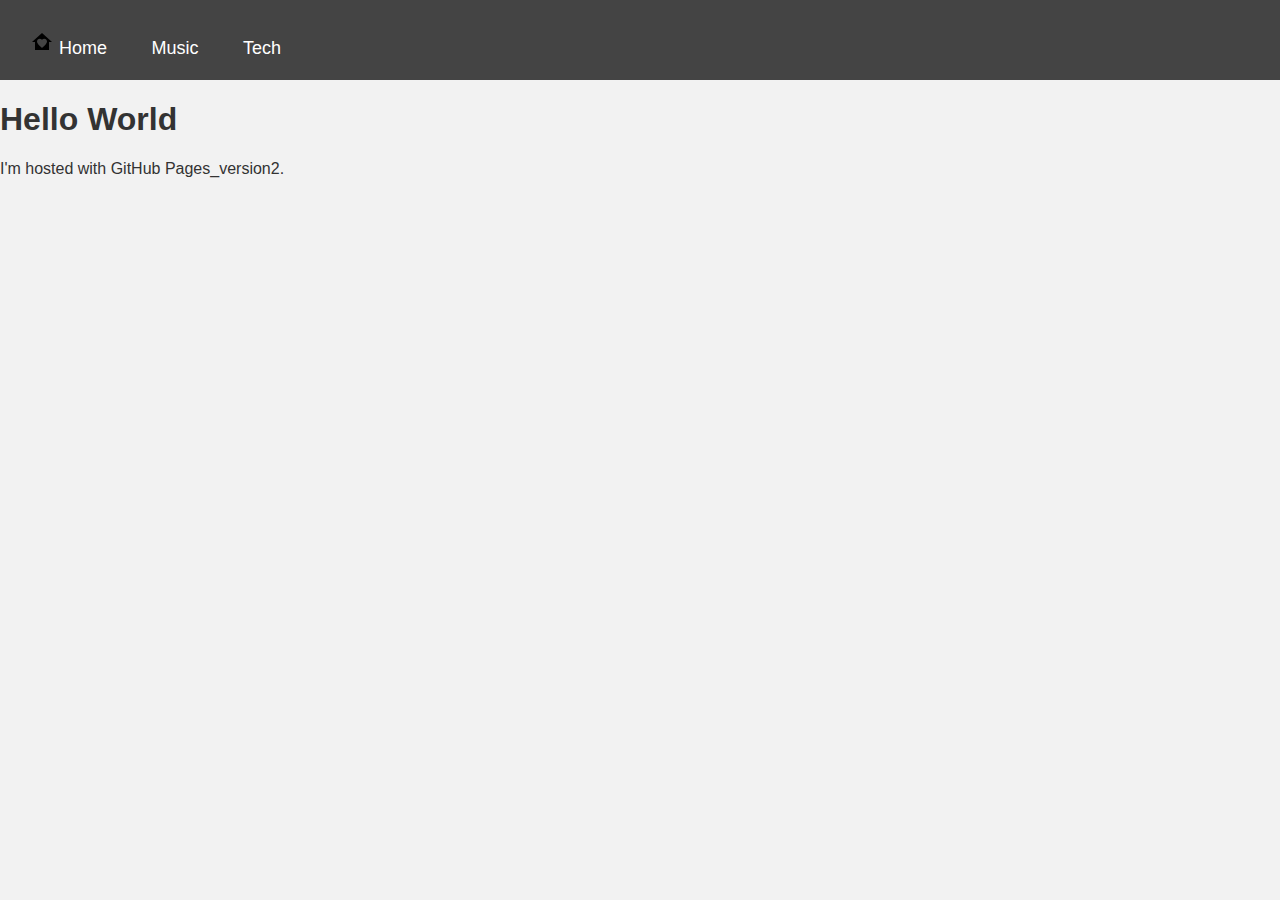
<file: index.html>
<!DOCTYPE html>
<html>
<head>
  <meta charset="UTF-8">
  <title>RunTheCode</title>
  <link rel="stylesheet" href="style.css">
</head>
<body>
  <header>
    <nav>
      <ul>
        <li><a href="index.html"><img class="mdi-icon" src="../images/icons/mdi-home.svg" width="24" height="24" alt="Home Icon"> Home</a></li>
        <li><a href="music.html">Music</a></li>
        <li><a href="tech.html">Tech</a></li>
      </ul>
    </nav>
  </header>
  <main>
    <h1>Hello World</h1>
    <p>I'm hosted with GitHub Pages_version2.</p>
  </main>
</body>
</html>
</file>
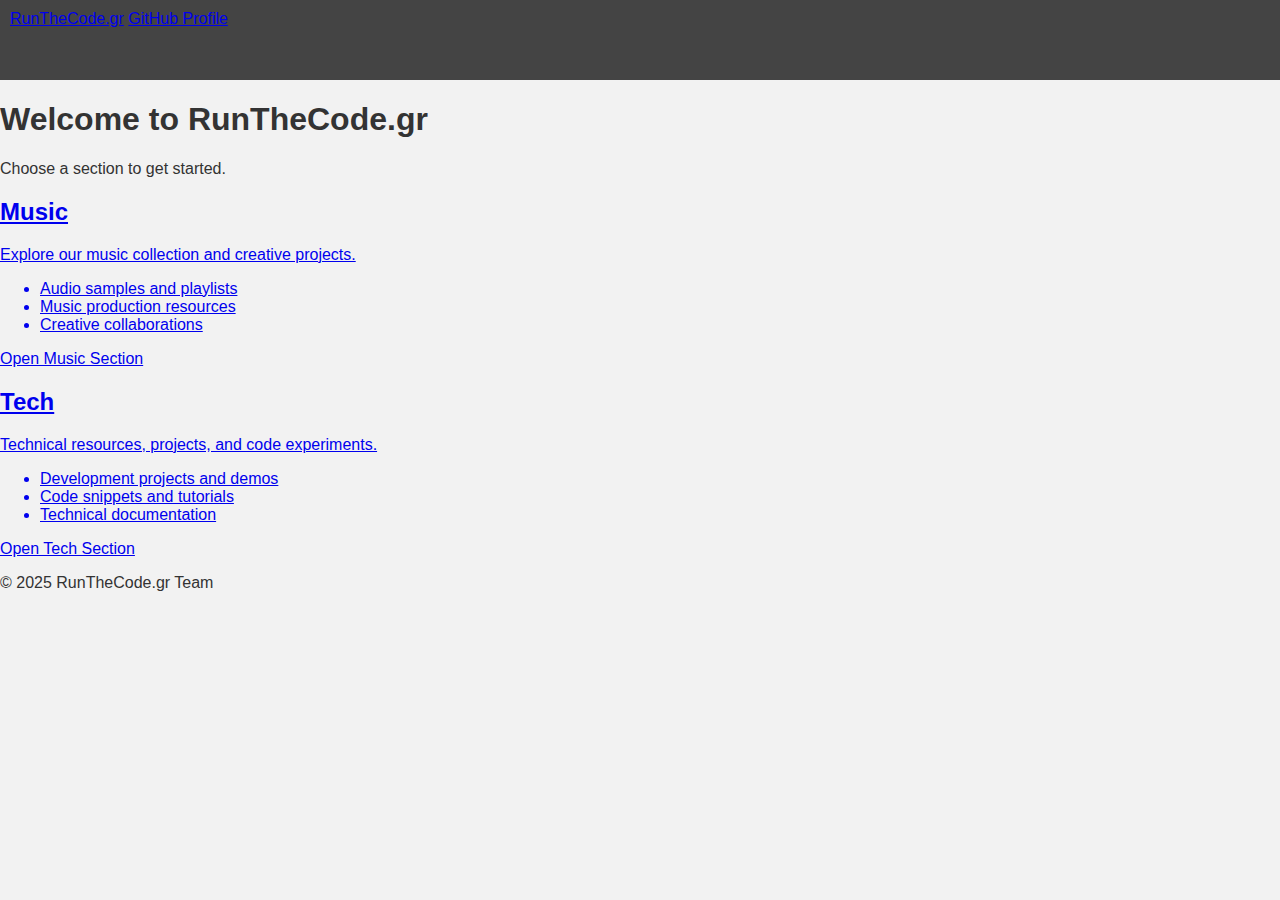
<file: index-stable-v1.html>
<!DOCTYPE html>
<html lang="en">

<head>
  <meta charset="UTF-8">
  <meta name="viewport" content="width=device-width, initial-scale=1.0">
  <title>RunTheCode.gr • Tech & Music Hub</title>
  <link rel="preconnect" href="https://fonts.googleapis.com">
  <link rel="preconnect" href="https://fonts.gstatic.com" crossorigin>
  <link href="https://fonts.googleapis.com/css2?family=Inter:wght@400;600;700&display=swap" rel="stylesheet">
  <link rel="stylesheet" href="style.css">
</head>

<body>
  <header class="site-header">
    <div class="container">
      <a href="index.html" class="site-title">RunTheCode.gr</a>
      <a href="https://github.com/runthecode-gr" class="github-link" target="_blank">GitHub Profile</a>
    </div>
  </header>

  <main>
    <section class="hero">
      <div class="container">
        <h1>Welcome to RunTheCode.gr</h1>
        <p class="subtitle">Choose a section to get started.</p>
      </div>
    </section>

    <section class="cards-section">
      <div class="container">
        <a href="music.html" class="card-link">
          <div class="card">
            <h2>Music</h2>
            <p class="card-description">Explore our music collection and creative projects.</p>
            <ul class="card-features">
              <li>Audio samples and playlists</li>
              <li>Music production resources</li>
              <li>Creative collaborations</li>
            </ul>
            <span class="btn">Open Music Section</span>
          </div>
        </a>

        <a href="tech.html" class="card-link">
          <div class="card">
            <h2>Tech</h2>
            <p class="card-description">Technical resources, projects, and code experiments.</p>
            <ul class="card-features">
              <li>Development projects and demos</li>
              <li>Code snippets and tutorials</li>
              <li>Technical documentation</li>
            </ul>
            <span class="btn">Open Tech Section</span>
          </div>
        </a>
      </div>
    </section>
  </main>

  <footer class="site-footer">
    <div class="container">
      <p>&copy; 2025 RunTheCode.gr Team</p>
    </div>
  </footer>
</body>

</html>
</file>
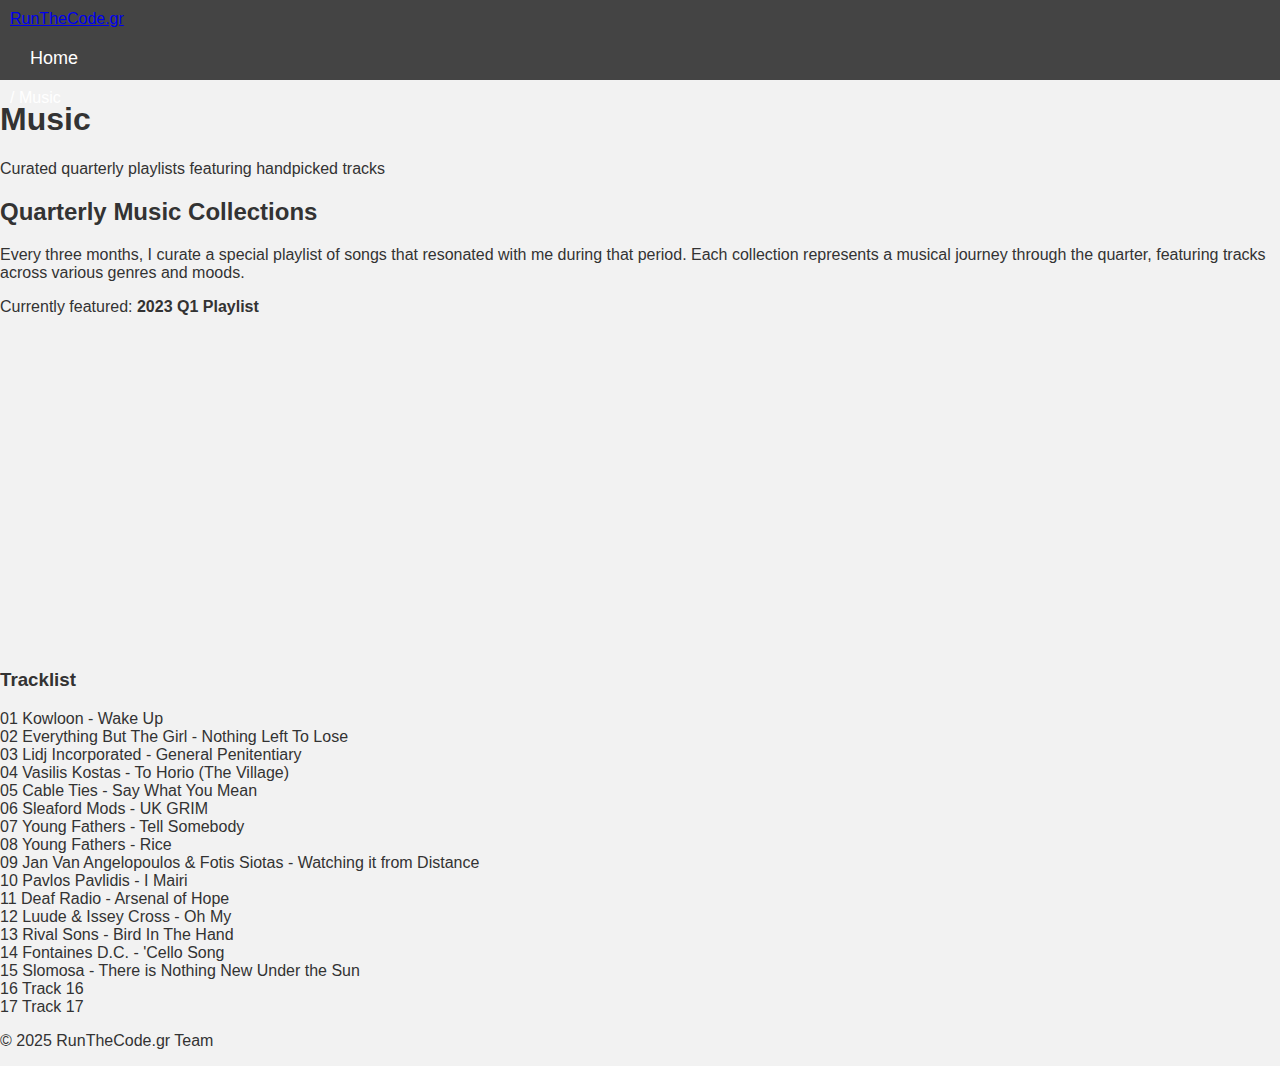
<file: music-stable-v1.0.html>
<!DOCTYPE html>
<html lang="en">

<head>
  <meta charset="UTF-8">
  <meta name="viewport" content="width=device-width, initial-scale=1.0">
  <title>Music - RunTheCode.gr</title>
  <link rel="preconnect" href="https://fonts.googleapis.com">
  <link rel="preconnect" href="https://fonts.gstatic.com" crossorigin>
  <link href="https://fonts.googleapis.com/css2?family=Inter:wght@400;600;700&display=swap" rel="stylesheet">
  <link rel="stylesheet" href="style.css">
</head>

<body>
  <header class="site-header">
    <div class="container">
      <a href="index.html" class="site-title">RunTheCode.gr</a>
      <nav class="breadcrumb">
        <a href="index.html">Home</a>
        <span class="separator">/</span>
        <span class="current">Music</span>
      </nav>
    </div>
  </header>

  <main>
    <section class="music-hero">
      <div class="container">
        <h1>Music</h1>
        <p class="music-subtitle">Curated quarterly playlists featuring handpicked tracks</p>
      </div>
    </section>

    <section class="playlist-info">
      <div class="container">
        <div class="info-card">
          <h2>Quarterly Music Collections</h2>
          <p>Every three months, I curate a special playlist of songs that resonated with me during that period.
            Each
            collection represents a musical journey through the quarter, featuring tracks across various genres and
            moods.</p>
          <p class="current-playlist">Currently featured: <strong>2023 Q1 Playlist</strong></p>
        </div>
      </div>
    </section>

    <section class="music-content">
      <div class="container">
        <div class="playlist-grid">
          <div class="video-container">
            <div class="video-wrapper">
              <iframe id="youtube-player" width="560" height="315"
                src="https://www.youtube.com/embed/videoseries?list=PLo5Dkz0iHmDiCw7fQ3vY3V5Sb7Z26VlQO&enablejsapi=1"
                frameborder="0" allow="autoplay; encrypted-media" allowfullscreen></iframe>
            </div>
          </div>

          <div class="tracklist-container">
            <h3>Tracklist</h3>
            <div class="tracklist">
              <div class="track-item" data-index="0">
                <span class="track-number">01</span>
                <span class="track-name">Kowloon - Wake Up</span>
              </div>
              <div class="track-item" data-index="1">
                <span class="track-number">02</span>
                <span class="track-name">Everything But The Girl - Nothing Left To Lose</span>
              </div>
              <div class="track-item" data-index="2">
                <span class="track-number">03</span>
                <span class="track-name">Lidj Incorporated - General Penitentiary</span>
              </div>
              <div class="track-item" data-index="3">
                <span class="track-number">04</span>
                <span class="track-name">Vasilis Kostas - To Horio (The Village)</span>
              </div>
              <div class="track-item" data-index="4">
                <span class="track-number">05</span>
                <span class="track-name">Cable Ties - Say What You Mean</span>
              </div>
              <div class="track-item" data-index="5">
                <span class="track-number">06</span>
                <span class="track-name">Sleaford Mods - UK GRIM</span>
              </div>
              <div class="track-item" data-index="6">
                <span class="track-number">07</span>
                <span class="track-name">Young Fathers - Tell Somebody</span>
              </div>
              <div class="track-item" data-index="7">
                <span class="track-number">08</span>
                <span class="track-name">Young Fathers - Rice</span>
              </div>
              <div class="track-item" data-index="8">
                <span class="track-number">09</span>
                <span class="track-name">Jan Van Angelopoulos & Fotis Siotas - Watching it from Distance</span>
              </div>
              <div class="track-item" data-index="9">
                <span class="track-number">10</span>
                <span class="track-name">Pavlos Pavlidis - I Mairi</span>
              </div>
              <div class="track-item" data-index="10">
                <span class="track-number">11</span>
                <span class="track-name">Deaf Radio - Arsenal of Hope</span>
              </div>
              <div class="track-item" data-index="11">
                <span class="track-number">12</span>
                <span class="track-name">Luude & Issey Cross - Oh My</span>
              </div>
              <div class="track-item" data-index="12">
                <span class="track-number">13</span>
                <span class="track-name">Rival Sons - Bird In The Hand</span>
              </div>
              <div class="track-item" data-index="13">
                <span class="track-number">14</span>
                <span class="track-name">Fontaines D.C. - 'Cello Song</span>
              </div>
              <div class="track-item" data-index="14">
                <span class="track-number">15</span>
                <span class="track-name">Slomosa - There is Nothing New Under the Sun</span>
              </div>
              <div class="track-item" data-index="15">
                <span class="track-number">16</span>
                <span class="track-name">Track 16</span>
              </div>
              <div class="track-item" data-index="16">
                <span class="track-number">17</span>
                <span class="track-name">Track 17</span>
              </div>
            </div>
          </div>
        </div>
      </div>
    </section>
  </main>

  <footer class="site-footer">
    <div class="container">
      <p>&copy; 2025 RunTheCode.gr Team</p>
    </div>
  </footer>

  <script>
    // YouTube IFrame API
    let player;
    let isAPIReady = false;

    // Load YouTube IFrame API
    const tag = document.createElement('script');
    tag.src = 'https://www.youtube.com/iframe_api';
    const firstScriptTag = document.getElementsByTagName('script')[0];
    firstScriptTag.parentNode.insertBefore(tag, firstScriptTag);

    // Called when API is ready
    function onYouTubeIframeAPIReady() {
      isAPIReady = true;
      player = new YT.Player('youtube-player', {
        events: {
          'onReady': onPlayerReady
        }
      });
    }

    function onPlayerReady(event) {
      // Set up track click handlers
      const trackItems = document.querySelectorAll('.track-item');
      trackItems.forEach(trackItem => {
        trackItem.addEventListener('click', function () {
          const trackIndex = parseInt(this.getAttribute('data-index'));

          // Remove active class from all tracks
          trackItems.forEach(item => item.classList.remove('active'));

          // Add active class to clicked track
          this.classList.add('active');

          // Play the selected track
          if (player && player.playVideoAt) {
            player.playVideoAt(trackIndex);
          }
        });
      });
    }

    // Fallback if API doesn't load
    window.addEventListener('load', function () {
      setTimeout(function () {
        if (!isAPIReady) {
          console.log('YouTube API not loaded, using basic functionality');
          const trackItems = document.querySelectorAll('.track-item');
          trackItems.forEach(trackItem => {
            trackItem.addEventListener('click', function () {
              trackItems.forEach(item => item.classList.remove('active'));
              this.classList.add('active');
            });
          });
        }
      }, 3000);
    });
  </script>
</body>

</html>
</file>
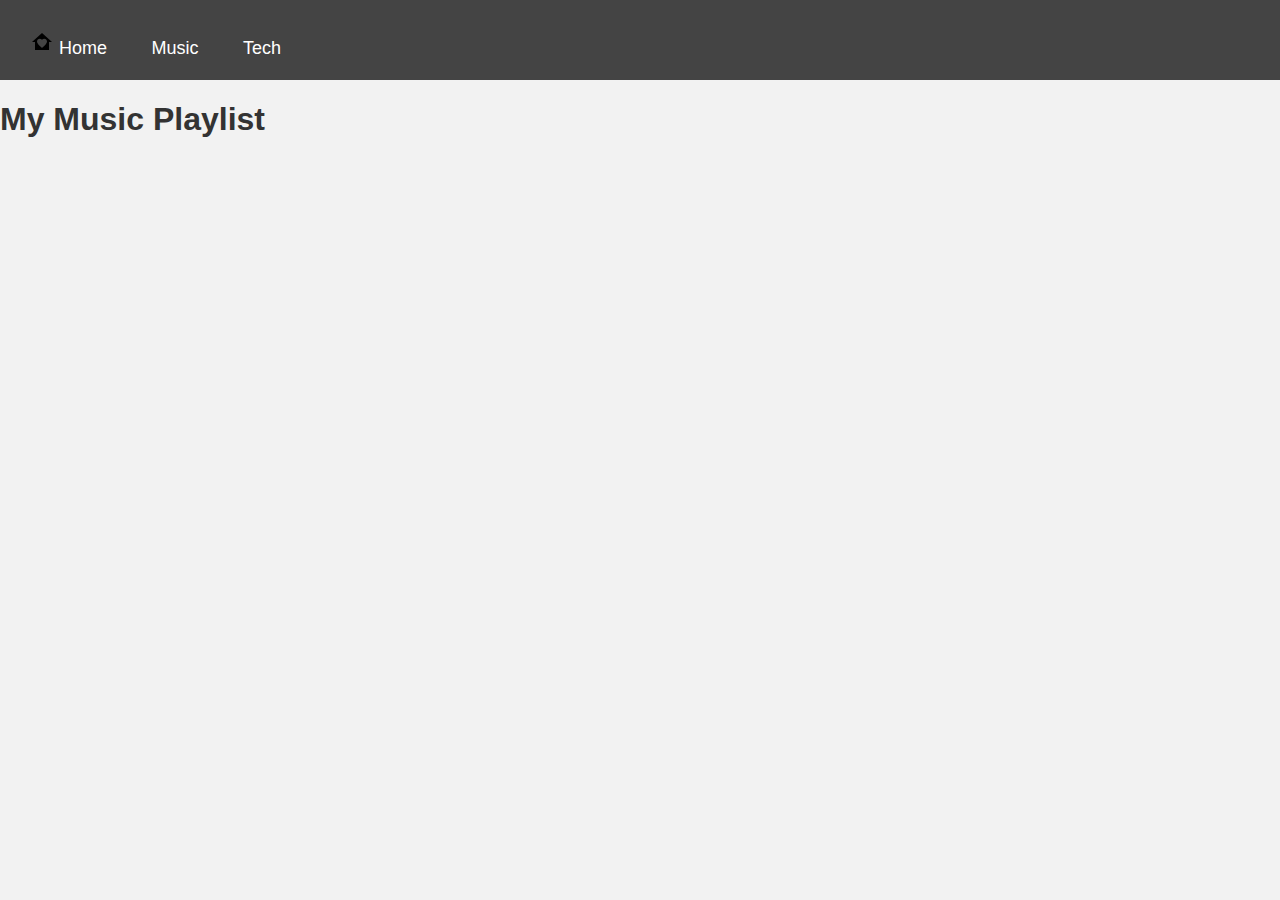
<file: music.html>
<!DOCTYPE html>
<html>

  <head>
  <meta charset="UTF-8">
  <title>RunTheCode</title>
  <link rel="stylesheet" href="style.css">
</head>
  
  <body>
    <header>
<nav>
  <ul>
    <li><a href="index.html"><img class="mdi-icon" src="../images/icons/mdi-home.svg" width="24" height="24" alt="Home Icon"> Home</a></li>
    <li><a href="music.html">Music</a></li>
    <li><a href="tech.html">Tech</a></li>
  </ul>
</nav>


    </header>
    <main>
      <h1>My Music Playlist</h1>
      <div class="youtube">
        <iframe width="560" height="315" src="https://www.youtube.com/embed/videoseries?list=PLo5Dkz0iHmDiCw7fQ3vY3V5Sb7Z26VlQO" frameborder="0" allow="autoplay; encrypted-media" allowfullscreen></iframe>
      </div>
    </main>
  </body>
</html>
</file>
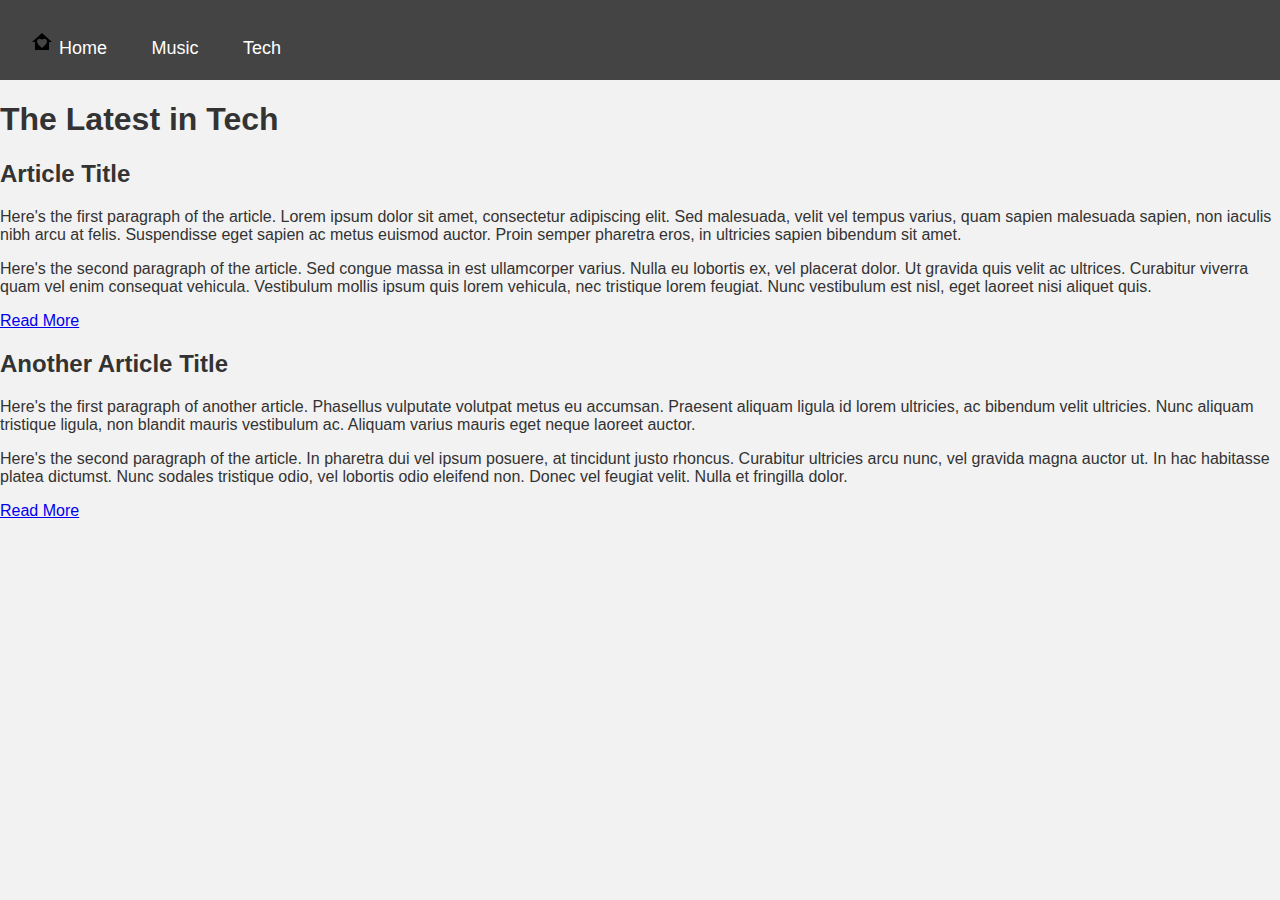
<file: tech.html>
<!DOCTYPE html>
<html>
<head>
  <meta charset="UTF-8">
  <title>RunTheCode</title>
  <link rel="stylesheet" href="style.css">
</head>

  <body>
    <header>
     <nav>
  <ul>
<li><a href="index.html"><img class="mdi-icon" src="../images/icons/mdi-home.svg" width="24" height="24" alt="Home Icon"> Home</a></li>
    <li><a href="music.html">Music</a></li>
    <li><a href="tech.html">Tech</a></li>
  </ul>
</nav>


    </header>
    <main>
      <h1>The Latest in Tech</h1>
      <div class="article">
        <h2>Article Title</h2>
        <p>Here's the first paragraph of the article. Lorem ipsum dolor sit amet, consectetur adipiscing elit. Sed malesuada, velit vel tempus varius, quam sapien malesuada sapien, non iaculis nibh arcu at felis. Suspendisse eget sapien ac metus euismod auctor. Proin semper pharetra eros, in ultricies sapien bibendum sit amet.</p>
        <p>Here's the second paragraph of the article. Sed congue massa in est ullamcorper varius. Nulla eu lobortis ex, vel placerat dolor. Ut gravida quis velit ac ultrices. Curabitur viverra quam vel enim consequat vehicula. Vestibulum mollis ipsum quis lorem vehicula, nec tristique lorem feugiat. Nunc vestibulum est nisl, eget laoreet nisi aliquet quis.</p>
        <a href="#">Read More</a>
      </div>
      <div class="article">
        <h2>Another Article Title</h2>
        <p>Here's the first paragraph of another article. Phasellus vulputate volutpat metus eu accumsan. Praesent aliquam ligula id lorem ultricies, ac bibendum velit ultricies. Nunc aliquam tristique ligula, non blandit mauris vestibulum ac. Aliquam varius mauris eget neque laoreet auctor.</p>
        <p>Here's the second paragraph of the article. In pharetra dui vel ipsum posuere, at tincidunt justo rhoncus. Curabitur ultricies arcu nunc, vel gravida magna auctor ut. In hac habitasse platea dictumst. Nunc sodales tristique odio, vel lobortis odio eleifend non. Donec vel feugiat velit. Nulla et fringilla dolor.</p>
        <a href="#">Read More</a>
      </div>
    </main>
  </body>
</html>
</file>
<file: style.css>
body {
  background-color: #f2f2f2;
  color: #333;
  font-family: sans-serif;
  margin: 0;
  padding: 0;
}

header {
  background-color: #444;
  color: white;
  height: 60px;
  padding: 10px;
}

nav ul {
  list-style: none;
  margin: 0;
  padding: 0;
}

nav li {
  display: inline-block;
  margin: 0;
  padding: 0;
}

nav a {
  color: white;
  display: block;
  font-size: 18px;
  padding: 20px;
  text-decoration: none;
}

nav a:hover {
  background-color: #555;
}
</file>
